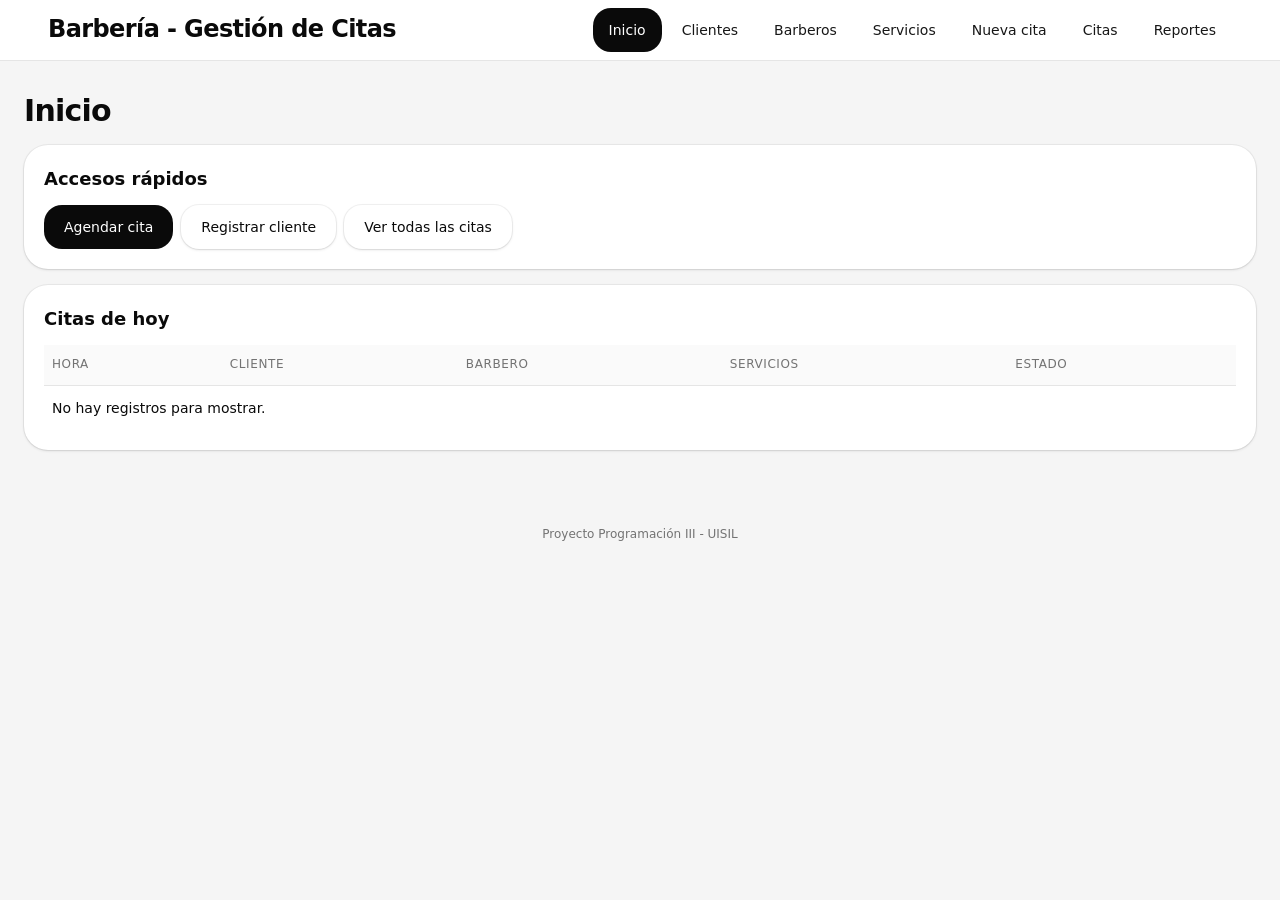
<file: barberia/index.html>
<!DOCTYPE html>
<html lang="es">
<head>
  <meta charset="UTF-8">
  <meta name="viewport" content="width=device-width, initial-scale=1">
  <title>Barbería - Gestión de Citas</title>
  <link rel="stylesheet" href="css/styles.css">
</head>
<body>
  <header class="encabezado">
    <h1>Barbería - Gestión de Citas</h1>
    <button id="botonMenu" class="boton-menu" type="button" aria-expanded="false" aria-controls="menuPrincipal" aria-label="Abrir menú">&#9776;</button>
    <nav id="menuPrincipal" class="menu" aria-label="Menú principal">
      <button type="button" data-seccion="inicio">Inicio</button>
      <button type="button" data-seccion="clientes">Clientes</button>
      <button type="button" data-seccion="barberos">Barberos</button>
      <button type="button" data-seccion="servicios">Servicios</button>
      <button type="button" data-seccion="nueva-cita">Nueva cita</button>
      <button type="button" data-seccion="citas">Citas</button>
      <button type="button" data-seccion="reportes">Reportes</button>
    </nav>
  </header>

  <div id="mensaje" class="mensaje oculto" role="status" aria-live="polite"></div>

  <main>
    <section id="seccion-inicio" class="seccion">
      <h2>Inicio</h2>
      <div class="tarjeta">
        <h3>Accesos rápidos</h3>
        <div class="acciones">
          <button type="button" class="boton" data-seccion="nueva-cita">Agendar cita</button>
          <button type="button" class="boton boton-secundario" data-seccion="clientes">Registrar cliente</button>
          <button type="button" class="boton boton-secundario" data-seccion="citas">Ver todas las citas</button>
        </div>
      </div>
      <div class="tarjeta">
        <h3>Citas de hoy</h3>
        <div class="tabla-scroll">
          <table>
            <thead><tr><th>Hora</th><th>Cliente</th><th>Barbero</th><th>Servicios</th><th>Estado</th></tr></thead>
            <tbody id="tbodyInicio"></tbody>
          </table>
        </div>
      </div>
    </section>

    <section id="seccion-clientes" class="seccion oculto">
      <h2>Clientes</h2>
      <form id="formCliente" class="tarjeta formulario" novalidate>
        <div class="campo"><label for="cliCedula">Cédula</label><input id="cliCedula" name="cedula" type="text"><span class="error" data-error-para="cedula"></span></div>
        <div class="campo"><label for="cliNombre">Nombre completo</label><input id="cliNombre" name="nombre" type="text"><span class="error" data-error-para="nombre"></span></div>
        <div class="campo"><label for="cliTelefono">Teléfono (8 dígitos)</label><input id="cliTelefono" name="telefono" type="tel"><span class="error" data-error-para="telefono"></span></div>
        <div class="campo"><label for="cliCorreo">Correo</label><input id="cliCorreo" name="correo" type="email"><span class="error" data-error-para="correo"></span></div>
        <div class="campo"><label for="cliNacimiento">Fecha de nacimiento</label><input id="cliNacimiento" name="fechaNacimiento" type="date"><span class="error" data-error-para="fechaNacimiento"></span></div>
        <div class="acciones">
          <button type="submit" class="boton">Guardar cliente</button>
          <button type="button" class="boton boton-secundario cancelar-edicion oculto">Cancelar edición</button>
        </div>
      </form>
      <div class="tarjeta">
        <div class="campo"><label for="buscarCliente">Buscar por nombre o cédula</label><input id="buscarCliente" type="search"></div>
        <div class="tabla-scroll">
          <table>
            <thead><tr><th>Cédula</th><th>Nombre</th><th>Teléfono</th><th>Correo</th><th>Nacimiento</th><th>Acciones</th></tr></thead>
            <tbody id="tbodyClientes"></tbody>
          </table>
        </div>
      </div>
    </section>

    <section id="seccion-barberos" class="seccion oculto">
      <h2>Barberos</h2>
      <form id="formBarbero" class="tarjeta formulario" novalidate>
        <div class="campo"><label for="barCodigo">Código</label><input id="barCodigo" name="codigo" type="text"><span class="error" data-error-para="codigo"></span></div>
        <div class="campo"><label for="barNombre">Nombre</label><input id="barNombre" name="nombre" type="text"><span class="error" data-error-para="nombre"></span></div>
        <div class="campo"><label for="barEspecialidad">Especialidad</label><input id="barEspecialidad" name="especialidad" type="text"><span class="error" data-error-para="especialidad"></span></div>
        <div class="campo"><label for="barInicio">Hora de inicio</label><input id="barInicio" name="horaInicio" type="time"><span class="error" data-error-para="horaInicio"></span></div>
        <div class="campo"><label for="barFin">Hora de fin</label><input id="barFin" name="horaFin" type="time"><span class="error" data-error-para="horaFin"></span></div>
        <div class="acciones">
          <button type="submit" class="boton">Guardar barbero</button>
          <button type="button" class="boton boton-secundario cancelar-edicion oculto">Cancelar edición</button>
        </div>
      </form>
      <div class="tarjeta tabla-scroll">
        <table>
          <thead><tr><th>Código</th><th>Nombre</th><th>Especialidad</th><th>Horario</th><th>Acciones</th></tr></thead>
          <tbody id="tbodyBarberos"></tbody>
        </table>
      </div>
    </section>

    <section id="seccion-servicios" class="seccion oculto">
      <h2>Servicios</h2>
      <form id="formServicio" class="tarjeta formulario" novalidate>
        <div class="campo"><label for="serNombre">Nombre</label><input id="serNombre" name="nombre" type="text"><span class="error" data-error-para="nombre"></span></div>
        <div class="campo"><label for="serDescripcion">Descripción</label><input id="serDescripcion" name="descripcion" type="text"><span class="error" data-error-para="descripcion"></span></div>
        <div class="campo"><label for="serPrecio">Precio (₡)</label><input id="serPrecio" name="precio" type="number" min="1" step="any"><span class="error" data-error-para="precio"></span></div>
        <div class="campo"><label for="serDuracion">Duración (minutos)</label><input id="serDuracion" name="duracionMin" type="number" min="1" step="1"><span class="error" data-error-para="duracionMin"></span></div>
        <div class="acciones">
          <button type="submit" class="boton">Guardar servicio</button>
          <button type="button" class="boton boton-secundario cancelar-edicion oculto">Cancelar edición</button>
        </div>
      </form>
      <div class="tarjeta tabla-scroll">
        <table>
          <thead><tr><th>Código</th><th>Nombre</th><th>Descripción</th><th>Precio</th><th>Duración</th><th>Acciones</th></tr></thead>
          <tbody id="tbodyServicios"></tbody>
        </table>
      </div>
    </section>

    <section id="seccion-nueva-cita" class="seccion oculto">
      <h2 id="tituloFormCita">Nueva cita</h2>
      <form id="formCita" class="tarjeta formulario" novalidate>
        <div class="campo"><label for="citCliente">Cliente</label><select id="citCliente" name="cedulaCliente"></select><span class="error" data-error-para="cedulaCliente"></span></div>
        <div class="campo"><label for="citBarbero">Barbero</label><select id="citBarbero" name="codigoBarbero"></select><span class="error" data-error-para="codigoBarbero"></span></div>
        <div class="campo"><label for="citFecha">Fecha</label><input id="citFecha" name="fecha" type="date"><span class="error" data-error-para="fecha"></span></div>
        <div class="campo"><label for="citHora">Hora de inicio</label><input id="citHora" name="hora" type="time"><span class="error" data-error-para="hora"></span></div>
        <fieldset class="campo campo-ancho">
          <legend>Servicios</legend>
          <div id="serviciosCita" class="lista-opciones"></div>
          <span class="error" data-error-para="servicio"></span>
        </fieldset>
        <p id="resumenCita" class="resumen campo-ancho">Total: ₡0 - Duración: 0 min</p>
        <div class="acciones">
          <button type="submit" id="botonGuardarCita" class="boton">Agendar cita</button>
          <button type="button" id="cancelarReprogramacion" class="boton boton-secundario oculto">Cancelar reprogramación</button>
        </div>
      </form>
    </section>

    <section id="seccion-citas" class="seccion oculto">
      <h2>Citas</h2>
      <form id="formBuscarCodigo" class="tarjeta formulario" novalidate>
        <div class="campo"><label for="buscarCodigo">Buscar cita por código</label><input id="buscarCodigo" type="text" placeholder="CIT-0001"></div>
        <div class="acciones"><button type="submit" class="boton">Buscar</button></div>
        <div id="detalleCita" class="campo-ancho" aria-live="polite"></div>
      </form>
      <div class="tarjeta">
        <div class="formulario">
          <div class="campo"><label for="filtroFecha">Fecha</label><input id="filtroFecha" type="date"></div>
          <div class="campo"><label for="filtroBarbero">Barbero</label><select id="filtroBarbero"></select></div>
          <div class="campo"><label for="filtroEstado">Estado</label><select id="filtroEstado"></select></div>
          <div class="acciones"><button type="button" id="limpiarFiltros" class="boton boton-secundario">Limpiar filtros</button></div>
        </div>
        <div class="tabla-scroll">
          <table>
            <thead><tr><th>Código</th><th>Cliente</th><th>Barbero</th><th>Servicios</th><th>Fecha</th><th>Hora</th><th>Costo</th><th>Estado</th><th>Acciones</th></tr></thead>
            <tbody id="tbodyCitas"></tbody>
          </table>
        </div>
      </div>
    </section>

    <section id="seccion-reportes" class="seccion oculto">
      <h2>Reportes</h2>
      <div id="contenidoReportes"></div>
    </section>
  </main>

  <footer class="pie"><p>Proyecto Programación III - UISIL</p></footer>

  <script src="js/almacenamiento.js"></script>
  <script src="js/interfaz.js"></script>
  <script src="js/administrador.js"></script>
  <script src="js/clientes.js"></script>
  <script src="js/barberos.js"></script>
  <script src="js/servicios.js"></script>
  <script src="js/citas.js"></script>
  <script src="js/reportes.js"></script>
  <script src="js/app.js"></script>
</body>
</html>
</file>
<file: barberia/css/styles.css>
:root {
  /* Colors */
  --color-canvas: #f5f5f5;
  --color-paper: #ffffff;
  --color-surface-alt: #fafafa;
  --color-ink: #0a0a0a;
  --color-ink-soft: #171717;
  --color-mid-gray: #737373;
  --color-hairline: #e5e5e5;
  --color-ember: #e7000b;

  /* Typography - Font Families */
  --font-geist: 'Geist', ui-sans-serif, system-ui, -apple-system, BlinkMacSystemFont, "Segoe UI", Roboto, sans-serif;

  /* Typography - Scale */
  --text-caption: 12px;
  --leading-caption: 1.33;
  --tracking-caption: 0.6px;
  --text-body: 14px;
  --leading-body: 1.43;
  --text-body-lg: 16px;
  --leading-body-lg: 1.5;
  --text-subheading: 18px;
  --leading-subheading: 1.56;
  --text-heading-sm: 24px;
  --leading-heading-sm: 1.33;
  --tracking-heading-sm: -0.6px;
  --text-heading: 30px;
  --leading-heading: 1.2;
  --tracking-heading: -0.75px;
  --text-heading-lg: 36px;
  --leading-heading-lg: 1.11;
  --tracking-heading-lg: -0.9px;
  --text-display: 48px;
  --leading-display: 1.1;
  --tracking-display: -2.4px;

  /* Typography - Weights */
  --font-weight-regular: 400;
  --font-weight-medium: 500;
  --font-weight-semibold: 600;

  /* Spacing */
  --spacing-unit: 4px;
  --spacing-4: 4px;
  --spacing-8: 8px;
  --spacing-12: 12px;
  --spacing-16: 16px;
  --spacing-20: 20px;
  --spacing-24: 24px;
  --spacing-48: 48px;

  /* Layout */
  --page-max-width: 1280px;
  --section-gap: 48px;
  --card-padding: 20px;
  --element-gap: 8px;

  /* Border Radius */
  --radius-md: 6px;
  --radius-lg: 10px;
  --radius-xl: 14px;
  --radius-2xl: 18px;
  --radius-3xl: 24px;

  /* Named Radii */
  --radius-cards: 24px;
  --radius-small: 6px;
  --radius-badges: 18px;
  --radius-inputs: 18px;
  --radius-nested: 10px;
  --radius-buttons: 18px;

  /* Shadows */
  --shadow-subtle: oklab(0.145 -0.00000143796 0.00000340492 / 0.05) 0px 0px 0px 1px, rgba(0, 0, 0, 0.1) 0px 1px 3px 0px, rgba(0, 0, 0, 0.1) 0px 1px 2px -1px;
  --shadow-subtle-2: lab(2.75381 0 0) 0px 0px 0px 0px;

  /* Surfaces */
  --surface-canvas: #f5f5f5;
  --surface-sidebar: #fafafa;
  --surface-card: #ffffff;
  --surface-input-fill: #f5f5f5;
}

* { box-sizing: border-box; }
body { margin: 0; font-family: var(--font-geist); font-size: var(--text-body); line-height: var(--leading-body); font-weight: var(--font-weight-regular); background: var(--surface-canvas); color: var(--color-ink); }
.oculto { display: none !important; }

/* Encabezado y menu */
.encabezado { background: var(--surface-card); color: var(--color-ink); border-bottom: 1px solid var(--color-hairline); display: flex; flex-wrap: wrap; align-items: center; justify-content: space-between; padding: var(--spacing-8) var(--spacing-16); position: sticky; top: 0; z-index: 10; }
.encabezado h1 { font-size: var(--text-subheading); line-height: var(--leading-subheading); font-weight: var(--font-weight-semibold); letter-spacing: var(--tracking-heading-sm); margin: 0; }
.boton-menu { min-height: 44px; min-width: 44px; font-size: 1.4rem; background: var(--surface-card); color: var(--color-ink); border: 1px solid var(--color-hairline); border-radius: var(--radius-buttons); cursor: pointer; }
.menu { display: none; width: 100%; flex-direction: column; gap: var(--spacing-4); padding: var(--spacing-8) 0; }
.menu.abierto { display: flex; }
.menu button { min-height: 44px; background: transparent; color: var(--color-ink-soft); border: 0; text-align: left; font: inherit; font-weight: var(--font-weight-medium); padding: 0 var(--spacing-16); border-radius: var(--radius-buttons); cursor: pointer; }
.menu button:hover { background: var(--surface-input-fill); }
.menu button.activo { background: var(--color-ink); color: var(--color-paper); }

/* Contenido */
main { padding: var(--spacing-16); max-width: var(--page-max-width); margin: 0 auto; }
h2 { margin: var(--spacing-8) 0 var(--spacing-16); font-size: var(--text-heading-sm); line-height: var(--leading-heading-sm); letter-spacing: var(--tracking-heading-sm); font-weight: var(--font-weight-semibold); }
h3 { margin: 0 0 var(--spacing-12); font-size: var(--text-subheading); line-height: var(--leading-subheading); font-weight: var(--font-weight-semibold); }
.tarjeta { background: var(--surface-card); border-radius: var(--radius-cards); box-shadow: var(--shadow-subtle); padding: var(--card-padding); margin-bottom: var(--spacing-16); }
.pie { text-align: center; padding: var(--spacing-24); color: var(--color-mid-gray); font-size: var(--text-caption); }

/* Formularios */
.formulario { display: grid; grid-template-columns: 1fr; gap: var(--spacing-12); }
.campo { display: flex; flex-direction: column; gap: var(--spacing-4); border: 0; padding: 0; margin: 0; min-width: 0; }
.campo label, .campo legend { font-size: var(--text-caption); line-height: var(--leading-caption); letter-spacing: var(--tracking-caption); text-transform: uppercase; font-weight: var(--font-weight-medium); color: var(--color-mid-gray); }
input, select { min-height: 44px; padding: var(--spacing-8) var(--spacing-16); border: 1px solid var(--color-hairline); border-radius: var(--radius-inputs); font: inherit; font-size: var(--text-body-lg); color: var(--color-ink); width: 100%; background: var(--surface-input-fill); }
input:focus-visible, select:focus-visible, button:focus-visible { outline: 2px solid var(--color-ink); outline-offset: 2px; }
.error { color: var(--color-ember); font-size: var(--text-caption); line-height: var(--leading-caption); min-height: 1em; }
.lista-opciones { display: flex; flex-direction: column; gap: var(--spacing-4); }
.opcion { display: flex; align-items: center; gap: var(--spacing-8); min-height: 44px; font-size: var(--text-body-lg); color: var(--color-ink); text-transform: none; letter-spacing: normal; }
.campo .opcion { font-weight: var(--font-weight-regular); text-transform: none; letter-spacing: normal; color: var(--color-ink); font-size: var(--text-body-lg); }
.opcion input { width: 22px; min-height: 22px; accent-color: var(--color-ink); }
.resumen { font-weight: var(--font-weight-semibold); background: var(--surface-input-fill); padding: var(--spacing-12) var(--spacing-16); border-radius: var(--radius-nested); margin: 0; }

/* Botones */
.acciones { display: flex; flex-wrap: wrap; gap: var(--element-gap); align-items: flex-end; }
.boton { min-height: 44px; padding: 0 var(--spacing-20); border: 0; border-radius: var(--radius-buttons); font: inherit; font-weight: var(--font-weight-medium); cursor: pointer; background: var(--color-ink); color: var(--color-paper); }
.boton:hover { background: var(--color-ink-soft); }
.boton-secundario { background: var(--surface-card); color: var(--color-ink); box-shadow: var(--shadow-subtle); }
.boton-secundario:hover { background: var(--surface-input-fill); }
.boton-peligro { background: var(--color-ember); color: var(--color-paper); }
.boton-peligro:hover { background: #b80009; }
td .boton { padding: 0 var(--spacing-12); font-size: var(--text-body); }
td.acciones { align-items: center; }

/* Tablas */
.tabla-scroll { overflow-x: auto; }
table { width: 100%; min-width: 560px; border-collapse: collapse; }
th, td { padding: var(--spacing-12) var(--spacing-8); border-bottom: 1px solid var(--color-hairline); text-align: left; vertical-align: middle; }
th { font-size: var(--text-caption); line-height: var(--leading-caption); letter-spacing: var(--tracking-caption); text-transform: uppercase; font-weight: var(--font-weight-medium); color: var(--color-mid-gray); background: var(--surface-sidebar); }
tbody tr:last-child td { border-bottom: 0; }

/* Estados */
.estado { display: inline-block; padding: 2px var(--spacing-12); border-radius: var(--radius-badges); font-weight: var(--font-weight-medium); font-size: var(--text-caption); line-height: var(--leading-caption); }
.estado-pendiente { background: #fff3cd; color: #6b4500; }
.estado-confirmada { background: #dbeafe; color: #1e40af; }
.estado-completada { background: #dcfce7; color: #14532d; }
.estado-cancelada { background: #fee2e2; color: #991b1b; }

/* Mensajes */
.mensaje { position: sticky; top: 64px; z-index: 9; margin: var(--spacing-8) var(--spacing-16); padding: var(--spacing-12) var(--spacing-16); border-radius: var(--radius-nested); font-weight: var(--font-weight-medium); box-shadow: var(--shadow-subtle); }
.mensaje-exito { background: #dcfce7; color: #14532d; }
.mensaje-error { background: #fee2e2; color: #991b1b; }
.detalle p { margin: var(--spacing-4) 0; }

/* Tableta (601px a 992px) */
@media (min-width: 601px) {
  .boton-menu { display: none; }
  .menu { display: flex; flex-direction: row; flex-wrap: wrap; width: auto; padding: 0; }
  .encabezado h1 { font-size: var(--text-heading-sm); line-height: var(--leading-heading-sm); }
  .formulario { grid-template-columns: 1fr 1fr; }
  .campo-ancho { grid-column: 1 / -1; }
  .lista-opciones { flex-direction: row; flex-wrap: wrap; gap: var(--spacing-4) var(--spacing-24); }
  td .boton { min-height: 36px; }
}

/* Escritorio (mas de 992px) */
@media (min-width: 993px) {
  main { padding: var(--spacing-24); }
  h2 { font-size: var(--text-heading); line-height: var(--leading-heading); letter-spacing: var(--tracking-heading); }
  .formulario { grid-template-columns: 1fr 1fr 1fr; }
  .encabezado { padding: var(--spacing-8) var(--spacing-48); }
  .mensaje { margin: var(--spacing-8) var(--spacing-48); }
}
</file>
